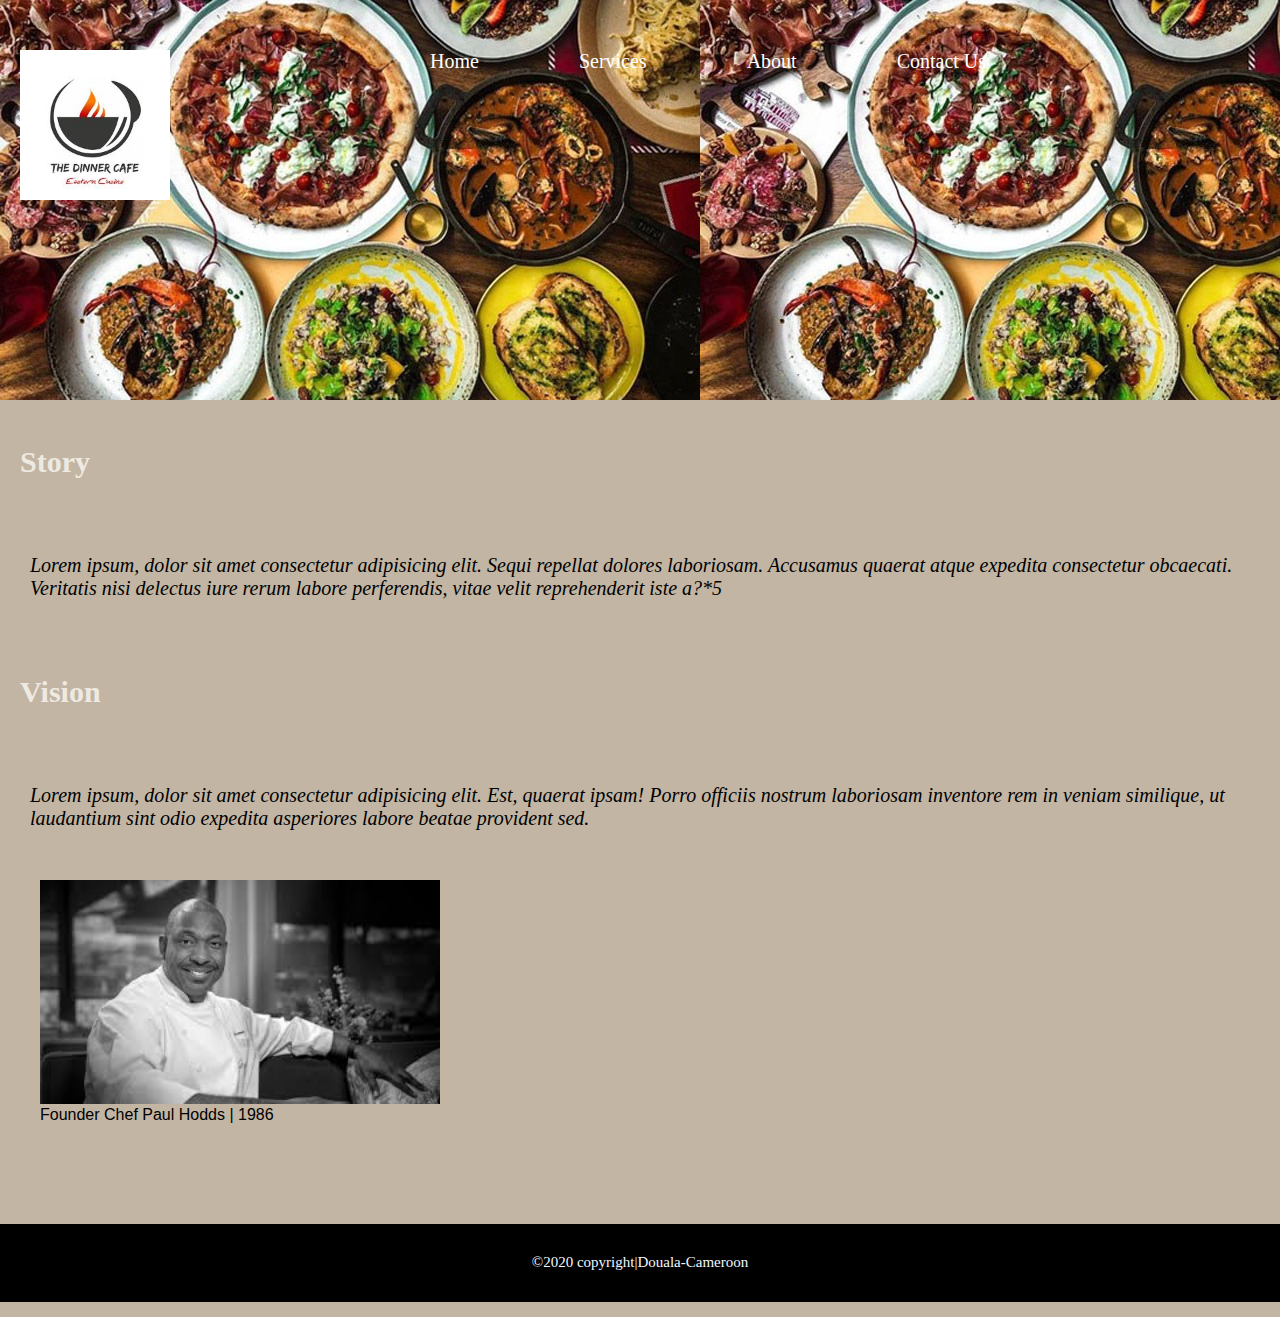
<file: restau/About.html>
<!DOCTYPE html>
<html lang="en">
<head>
    <meta charset="UTF-8">
    <meta name="viewport" content="width=device-width, initial-scale=1.0">
    <title>About</title>
    <link rel="stylesheet" href="../restau/app/CSS/styleabout.css">
</head>
<body>
    <style>
   ul{
       background-attachment: fixed;
       background-image: url("../restau/app/img/lunch.jpg");
   }
   .logo{
       background-image: url("../restau/app/img/log.jpg")
       ;
       display: inline-block;
       background-size: 150px;
       background-repeat: no-repeat;
       height: 20vh;
       position: relative;
       text-indent: -99999999px;
       top: 30px;
       width:300px ;
       padding: 20px;
       margin: 20px;
   }
    </style>
  <header>
      <nav>
          <ul>
            <li class="logo"><a href="index.html" class="active" >logo logo</a></li>
              <li><a href="Home.html" >Home</a></li>
              <li><a href="Sevices.html">Services</a></li>
              
              <li><a href="About.html">About</a></li>
              <li><a href="Contact_us.html">Contact Us</a></li>
          </ul>
      </nav>
  </header> 
    <div>
        <h2>Story</h2>
        <p>Lorem ipsum, dolor sit amet consectetur adipisicing elit. Sequi repellat dolores laboriosam. Accusamus quaerat atque expedita consectetur obcaecati. Veritatis nisi delectus iure rerum labore perferendis, vitae velit reprehenderit iste a?*5</p>
        <h2>Vision</h2>
        <p>
            Lorem ipsum, dolor sit amet consectetur adipisicing elit. Est, quaerat ipsam! Porro officiis nostrum laboriosam inventore rem in veniam similique, ut laudantium sint odio expedita asperiores labore beatae provident sed.
            <figure>
                <img src="../restau/app/img/chef1.jpg" alt="Chef Working" width="400px">
                <figcaption>Founder Chef Paul Hodds | 1986</figcaption>
            </figure>
        </p>
    </div>
  <footer>
    <p id="copyright">
       &copy;2020 copyright|Douala-Cameroon
    </p>
 </footer>

</body>
</html>
</file>
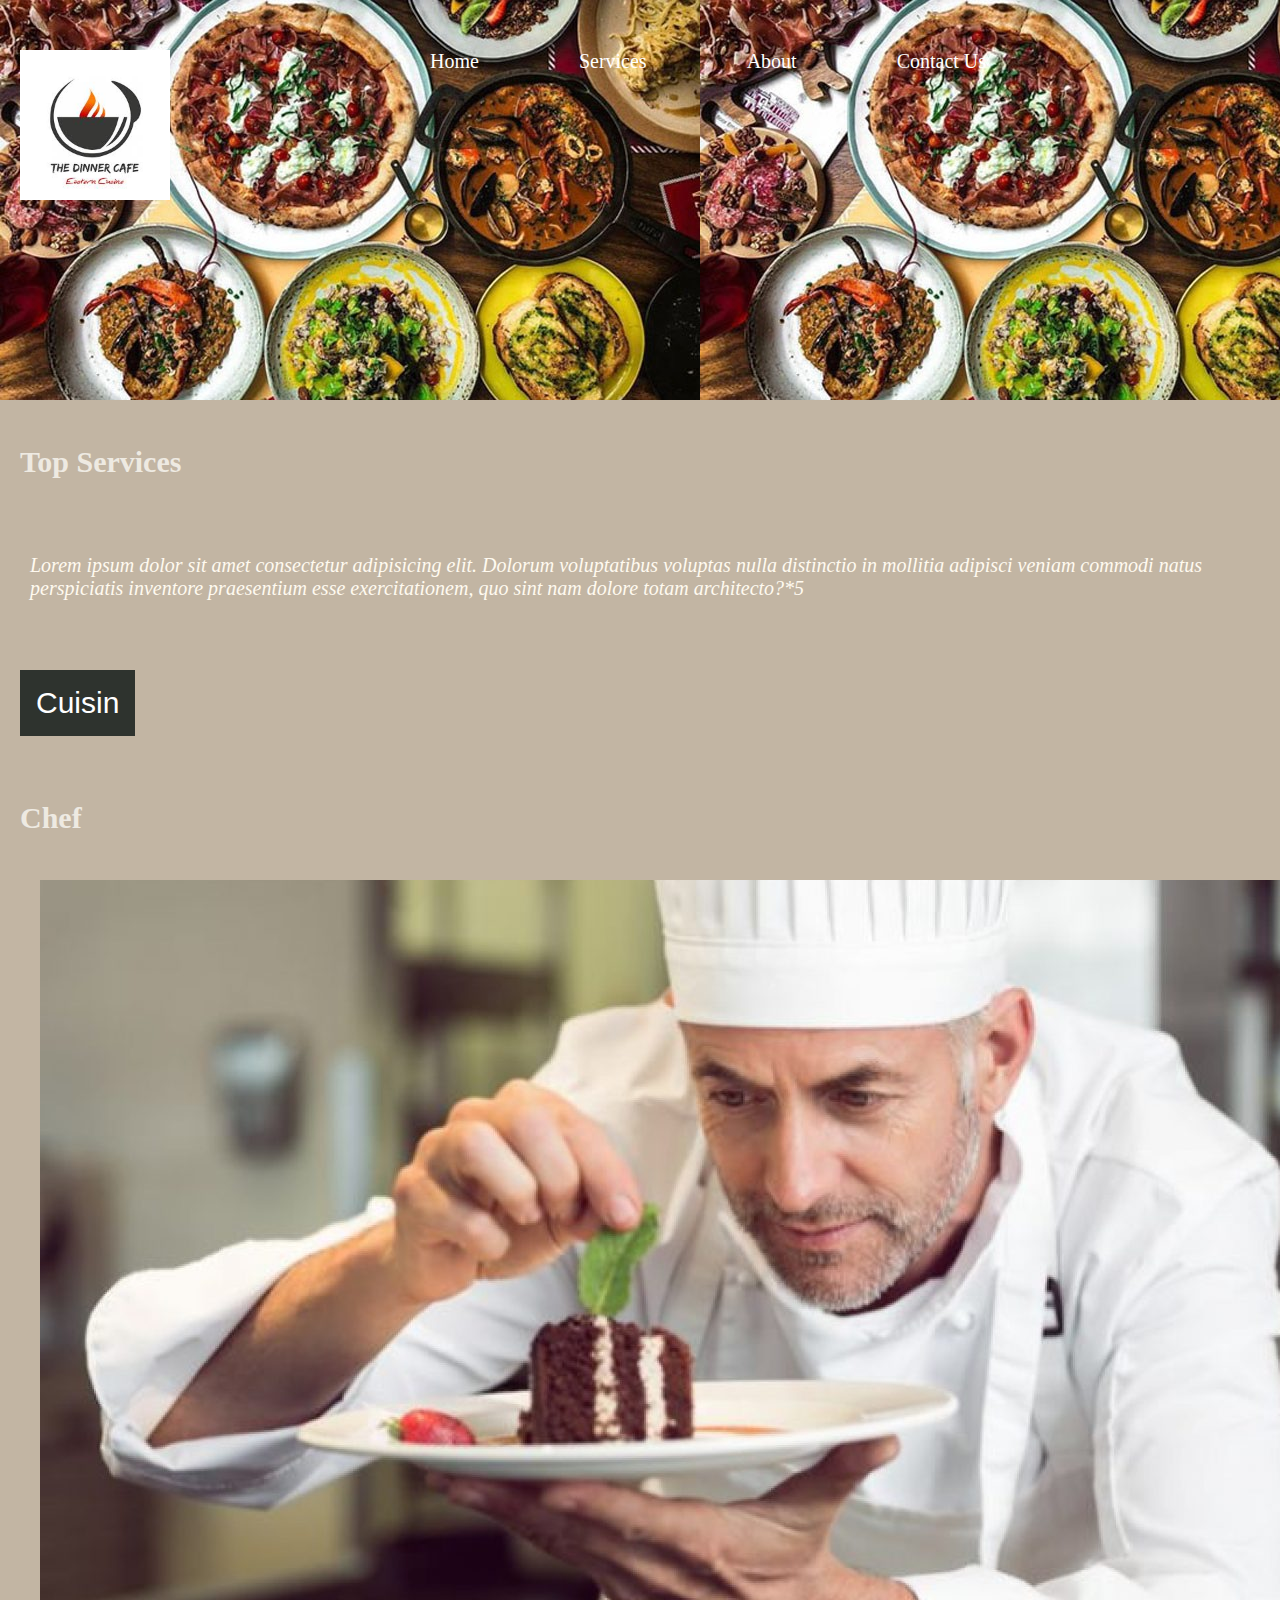
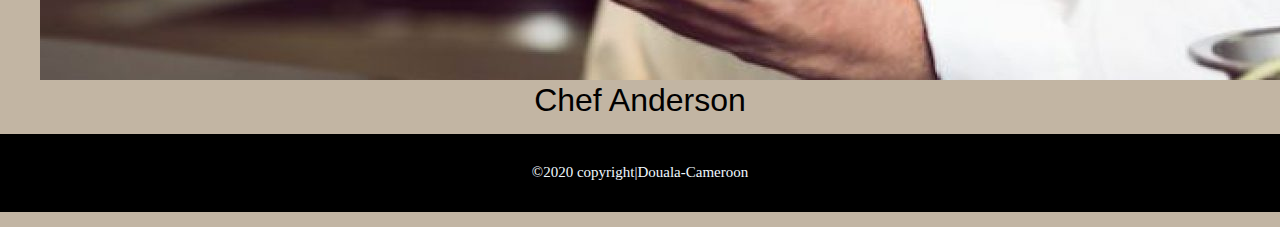
<file: restau/Sevices.html>
<!DOCTYPE html>
<html lang="en">
<head>
    <meta charset="UTF-8">
    <meta name="viewport" content="width=device-width, initial-scale=1.0">
    <title>Services</title>
    <link rel="stylesheet" href="../restau/app/CSS/styleservices.css">
</head>
<body>
    <style>
   ul{
       background-attachment: fixed;
       background-image: url("../restau/app/img/lunch.jpg");
   }
   .logo{
       background-image: url("../restau/app/img/log.jpg")
       ;
       display: inline-block;
       background-size: 150px;
       background-repeat: no-repeat;
       height: 20vh;
       position: relative;
       text-indent: -99999999px;
       top: 30px;
       width:300px ;
       padding: 20px;
       margin: 20px;
   }
    </style>
  <header>
      <nav>
          <ul>
            <li class="logo"><a href="index.html" class="active" >logo logo</a></li>
              <li><a href="Home.html" >Home</a></li>
              <li><a href="Sevices.html">Services</a></li>
              
              <li><a href="About.html">About</a></li>
              <li><a href="Contact_us.html">Contact Us</a></li>
          </ul>
      </nav>
  </header> 
 <section>
    <div>
        <h2>Top Services</h2>
        <p>
            Lorem ipsum dolor sit amet consectetur adipisicing elit. <em> Dolorum voluptatibus voluptas nulla distinctio </em>in mollitia adipisci veniam commodi natus perspiciatis inventore praesentium esse exercitationem, quo sint nam dolore totam architecto?*5

        </p>
    </div>
    <div class="dropdown">
        <button class="dropbtn">Cuisin</button>
        <div class="dropdown-content">
        <a href="#">African</a>
        <a href="#">Italian</a>
        <a href="#">Western</a>
        </div>
      </div>
    <div>
        <h2>Chef</h2>
        <figure>
            <img src="../restau/app/img/chef.jpg" alt="Chef In The Kitchen">
            <figcaption>Chef Anderson</figcaption>
        </figure>
    </div>
 </section>
  <footer>
    <p id="copyright">
       &copy;2020 copyright|Douala-Cameroon
    </p>
 </footer>

</body>
</html>
</file>
<file: restau/app/CSS/styleabout.css>
body{font-size: 62.5%;
    margin: 0;
      background-color: rgb(194, 181, 163);
}

ul{ 
    background-image: url("./app/img/lunch.jpg");
    background-color: black;
    list-style-type: none;
    margin:0;
    padding:0;
    overflow: hidden;
    height: 400px;
}
li{
    float: left;
    height: 10vh;
}
li a{
    background-attachment: fixed;
    display: inline-block;
    color: white;
    text-align: center;
    text-decoration: none;
    padding: 30px;
    margin:20px;
    font-size: 20px;
    
}
li a:hover{
    background-color: rgba(67, 106, 212, 0.377);
    font-family: Impact, Haettenschweiler, 'Arial Narrow Bold', sans-serif;
    padding:origin 15px;
    text-transform:uppercase;
}
li a:active{
    background-color: rgb(41, 82, 78);
    font-family: Impact, Haettenschweiler, 'Arial Narrow Bold', sans-serif;
    
}
h1{
    background-color: rgb(86, 73, 110);
    margin: auto;
    color: aliceblue;
    font-size:5rem;
    font-family: Cambria, Cochin, Georgia, Times, 'Times New Roman', serif;
    text-align: center;}
    h2{
        font-style: italicss;
        padding: 20px;
        font-size: 30px;
        color: rgb(238, 234, 226);
        
    }
    p{
        font-style: italic;
        font-size: 20px;
        padding: 30px;
    }
    #copyright{
        background-color: black;
        height: 2vh;
        color: aliceblue;
        ;
        text-align: center;
        font-family: cursive;
        font-style: normal;
        font-size: 15px;
        background-attachment: fixed;
    }
figcaption{
        font-size: 1rem;
        font-family: Arial, Helvetica, sans-serifs;
        text-align: left;
    }
</file>
<file: restau/app/CSS/styleservices.css>
body{font-size: 62.5%;
    margin: 0;
  background-color: rgb(194, 181, 163);
    ;
}

ul{ 
    background-image: url("./app/img/lunch.jpg");
    background-color: black;
    list-style-type: none;
    margin:0;
    padding:0;
    overflow: hidden;
    height: 400px;
}
li{
    float: left;
    height: 10vh;
}
li a{
    background-attachment: fixed;
    display: inline-block;
    color: white;
    text-align: center;
    text-decoration: none;
    padding: 30px;
    margin:20px;
    font-size: 20px;
    
}
li a:hover{
    background-color: rgba(67, 106, 212, 0.377);
    font-family: Impact, Haettenschweiler, 'Arial Narrow Bold', sans-serif;
    padding:origin 15px;
    text-transform:uppercase;
}
li a:active{
    background-color: rgb(41, 82, 78);
    font-family: Impact, Haettenschweiler, 'Arial Narrow Bold', sans-serif;
    
}
h1{
    background-color: rgb(86, 73, 110);
    margin: auto;
    color: aliceblue;
    font-size:5rem;
    font-family: Cambria, Cochin, Georgia, Times, 'Times New Roman', serif;
    text-align: center;}
    h2{
        font-style: italicss;
        padding: 20px;
        font-size: 30px;
        color: rgb(238, 234, 226);
    }
    p{
        font-style: italic;
        font-size: 20px;
        padding: 30px;
        color: floralwhite;
    }
    #copyright{
        background-color: black;
        height: 2vh;
        color: aliceblue;
        ;
        text-align: center;
        font-family: cursive;
        font-style: normal;
        font-size: 15px;
        background-attachment: fixed;
    }
figcaption{
        font-size: 2rem;
        font-family: Arial, Helvetica, sans-serifs;
        text-align: center;
    }
.dropbtn {
    background-color: rgb(46, 51, 46);
    color: white;
    padding: 16px;
    font-size: 30px;
    border: none;
    cursor: pointer;
    text-align: center;
    margin: 20px;
  }
  
  .dropdown {
    position: relative;
    display: inline-block;
  }
  
  .dropdown-content {
    display: none;
    position: absolute;
    background-color: #f9f9f9;
    min-width: 160px;
    box-shadow: 0px 8px 16px 0px rgba(0,0,0,0.2);
    z-index: 1;
  }
  
  .dropdown-content a {
    color: black;
    padding: 12px 16px;
    text-decoration: none;
    display: block;
  }
  
  .dropdown-content a:hover {background-color: #f1f1f1}
  
  .dropdown:hover .dropdown-content {
    display: block;
</file>
